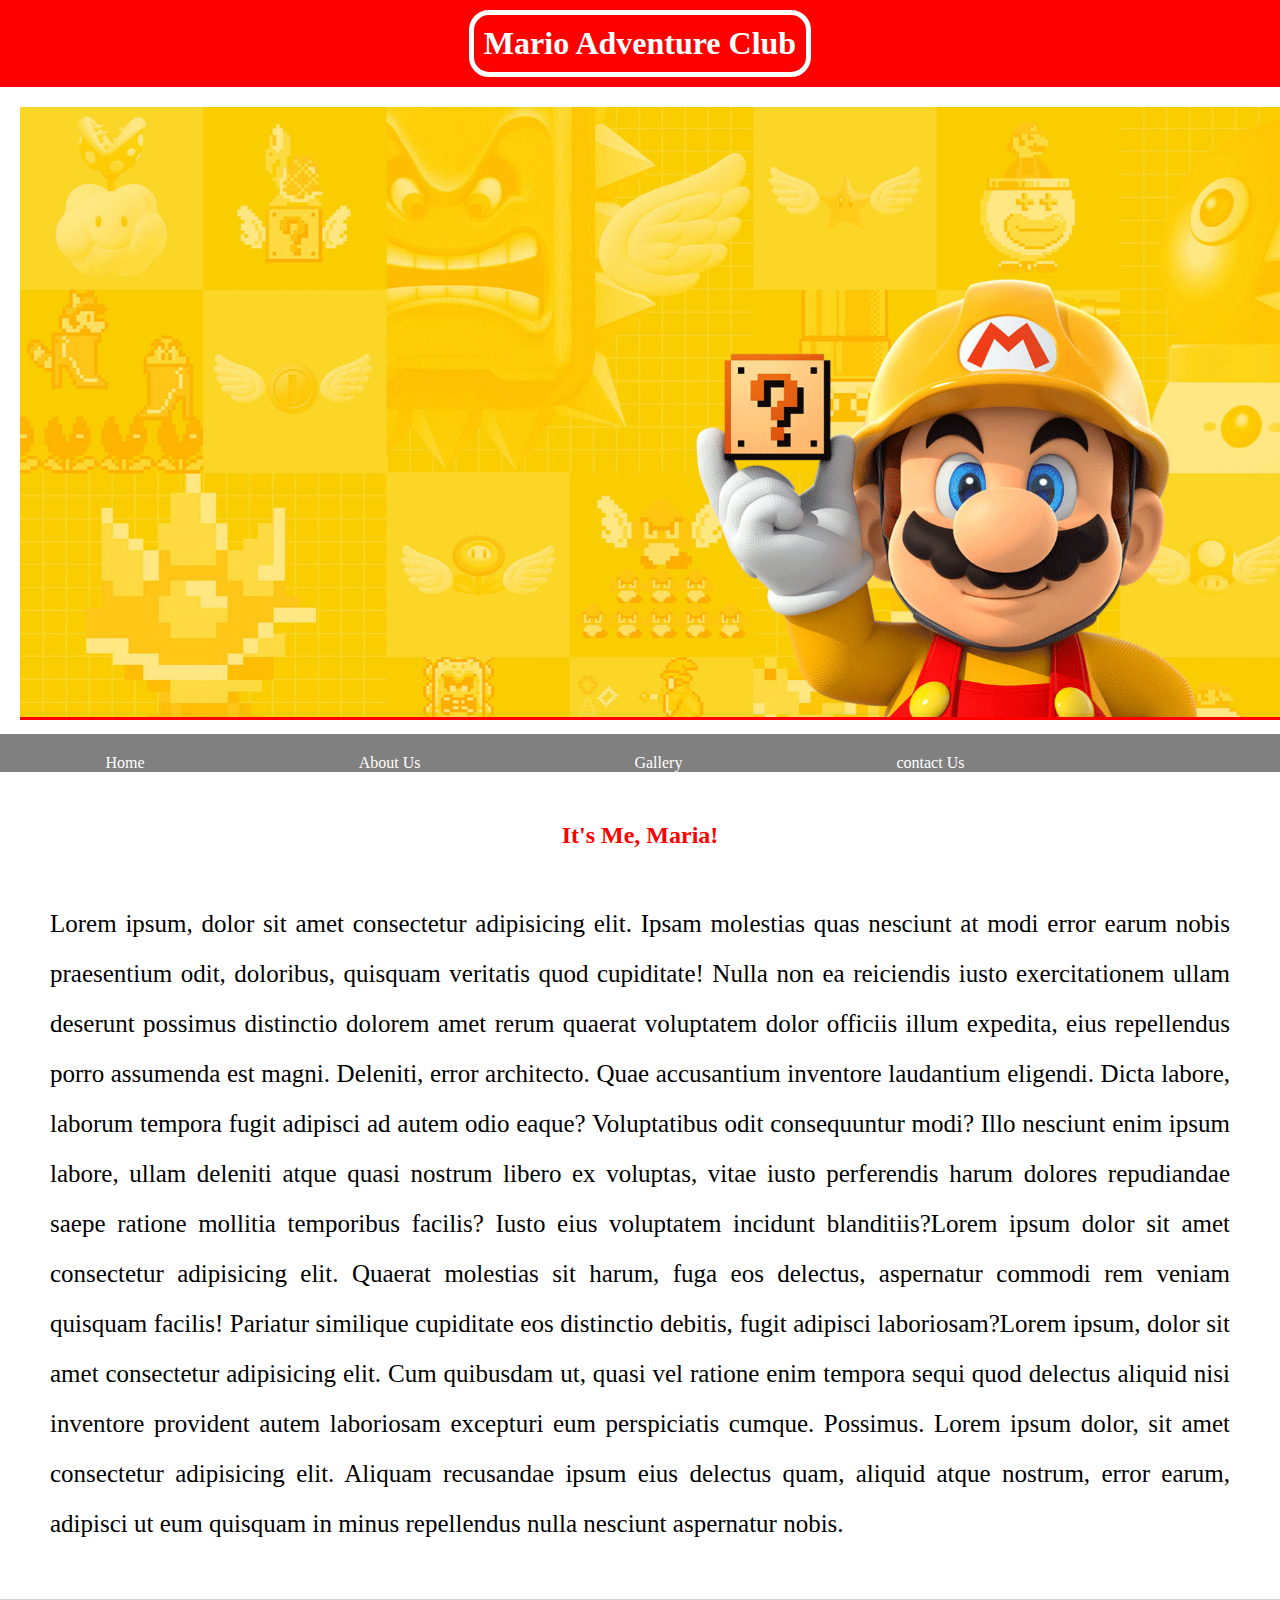
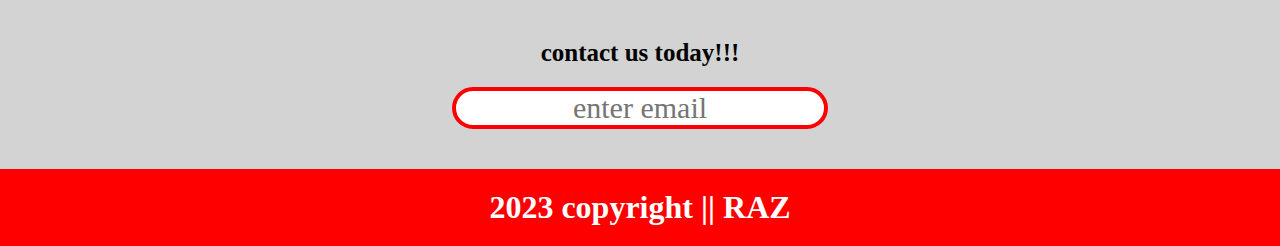
<file: index.html>
<!DOCTYPE html>
<html lang="en">
<head>
    <meta charset="UTF-8">
    <meta name="viewport" content="width=device-width, initial-scale=1.0">
    <title>html-learning</title>
    <link rel="stylesheet" href="style.css">
</head>
<body>
    <header>
        <div class="head">
            <h1>Mario Adventure Club</h1>
        </div>
        <div class="images">
        </div>
        <img src="img/banner.png" alt="mario banner">
        <div class="nav">
            <ul>
                <li><a href="">Home</a></li>
                <li><a href="">About Us</a></li>
                <li><a href="gallery.html">Gallery</a></li>
                <li><a href="">contact Us</a></li>
            </ul>
            
        </div>
    </header>
    <main>
        <div class="content">
            <h2>It's Me, Maria!</h3>
            <p> Lorem ipsum, dolor sit amet consectetur adipisicing elit. Ipsam molestias quas nesciunt at modi error earum nobis praesentium odit, doloribus, quisquam veritatis quod cupiditate! Nulla non ea reiciendis iusto exercitationem ullam deserunt possimus distinctio dolorem amet rerum quaerat voluptatem dolor officiis illum expedita, eius repellendus porro assumenda est magni. Deleniti, error architecto. Quae accusantium inventore laudantium eligendi. Dicta labore, laborum tempora fugit adipisci ad autem odio eaque? Voluptatibus odit consequuntur modi? Illo nesciunt enim ipsum labore, ullam deleniti atque quasi nostrum libero ex voluptas, vitae iusto perferendis harum dolores repudiandae saepe ratione mollitia temporibus facilis? Iusto eius voluptatem incidunt blanditiis?Lorem ipsum dolor sit amet consectetur adipisicing elit. Quaerat molestias sit harum, fuga eos delectus, aspernatur commodi rem veniam quisquam facilis! Pariatur similique cupiditate eos distinctio debitis, fugit adipisci laboriosam?Lorem ipsum, dolor sit amet consectetur adipisicing elit. Cum quibusdam ut, quasi vel ratione enim tempora sequi quod delectus aliquid nisi inventore provident autem laboriosam excepturi eum perspiciatis cumque. Possimus. Lorem ipsum dolor, sit amet consectetur adipisicing elit. Aliquam recusandae ipsum eius delectus quam, aliquid atque nostrum, error earum, adipisci ut eum quisquam in minus repellendus nulla nesciunt aspernatur nobis.</p>
        </div>
        <div class="form-container">
            <form action="">
                <label for="email">contact us today!!!</label>
                <input type="email" id="email" placeholder="enter email">
            </form>
        </div>
    </main>
    <footer>
        <div class="head">
            <h1>2023 copyright || RAZ</h1>
        </div>
    </footer>
</body>
</html>
</file>
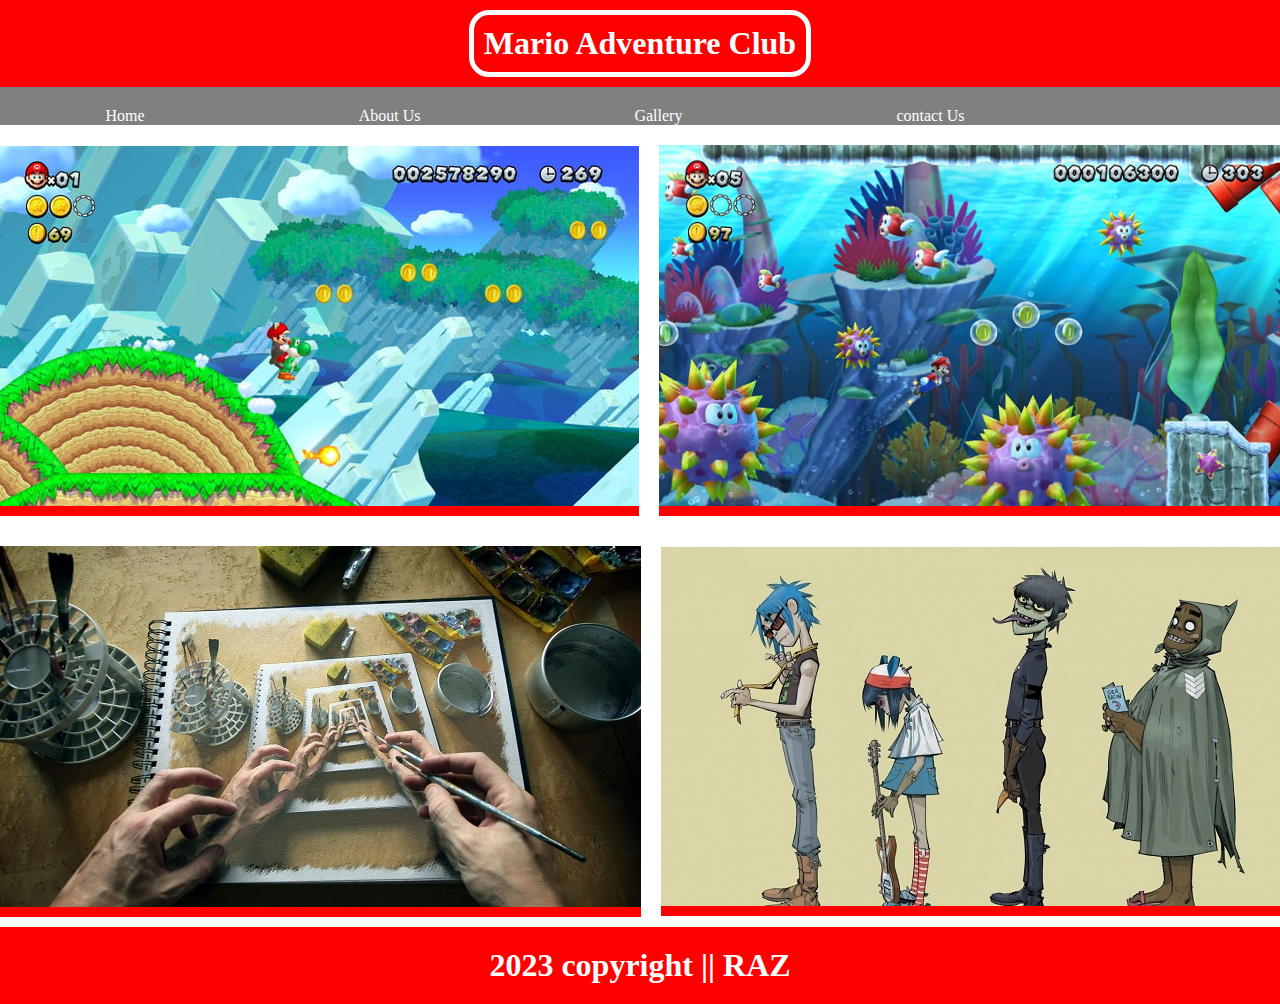
<file: gallery.html>
<!DOCTYPE html>
<html lang="en">
<head>
    <meta charset="UTF-8">
    <meta name="viewport" content="width=device-width, initial-scale=1.0">
    <title>gallery</title>
    <link rel="stylesheet" href="style.css">
</head>
<body>
    <header>
        <div class="head">
            <h1>Mario Adventure Club</h1>
        </div>
        <div class="images">
        </div>
        <div class="nav">
            <ul>
                <li><a href="">Home</a></li>
                <li><a href="">About Us</a></li>
                <li><a href="gallery.html">Gallery</a></li>
                <li><a href="">contact Us</a></li>
            </ul>
            
        </div>
    </header>
   <div class="image-container">
        <img src="img/thumb-1.png">
        <img src="img/thumb-2.png">
   </div>
    <div class="image-container">
        <img src="img/thumb-3.jpg">
        <img src="img/thumb-4.jpg">
    </div> 
    <footer>
        <div class="head">
            <h1>2023 copyright || RAZ</h1>
        </div>
    </footer>   
</body>
</html>
</file>
<file: style.css>
*{
    margin: 0;
    padding: 0;
    font-family: cursive;
}
div.head h1{
    color: white;
    border:5px white solid;
    padding: 10px;
    display: inline-block;
    padding: 10px;
    border-radius: 20px;
}
header img{
    width: 100%;
    border-bottom: 3px red solid;
}
div.head {
    text-align: center;
    background-color: red;
    padding: 10px;
}
.nav{
background-color: gray;
text-align: center;

}
.nav ul li {
    display: inline-block;
    padding-right: 210px;
    padding-right: 210px;
    padding-top: 20px;
    border-bottom: 8px;
}
.nav ul li a {
    color:white;
    text-decoration: none;
}
.nav ul li a:hover{
    color: red;
}
.content{
    text-align: center;
    margin: 50px;

}
.content h2{
    color: red;
    margin: 50px;
}
.content p{
    font-size: 25px;
    text-align: justify;
    line-height: 50px;
}
.form-container{
    background-color: lightgrey;
    text-align: center;
    padding: 40px;
}
.form-container form label{
    display: block;
    font-size: 25px;
    font-weight: bold;
    margin-bottom: 20px;
}
.form-container form input{
    border: 4px red solid;
    border-radius: 30px;
    font-size: 30px;
    text-align: center;
}
footer div.head h1{
    border: none;
}
.image-container{
    display: flex;
    flex-direction: row;
    align-items: center;
    justify-content: center;

   }
   img{
    width: 80vh;
    border-bottom: 10px red solid;
    margin-left: 20px;
    margin-bottom: 10px;
    margin-top: 20px;
    
   }
   img:hover{
    border-top: 10px red solid;
    border-bottom-style: none;
   }
</file>
